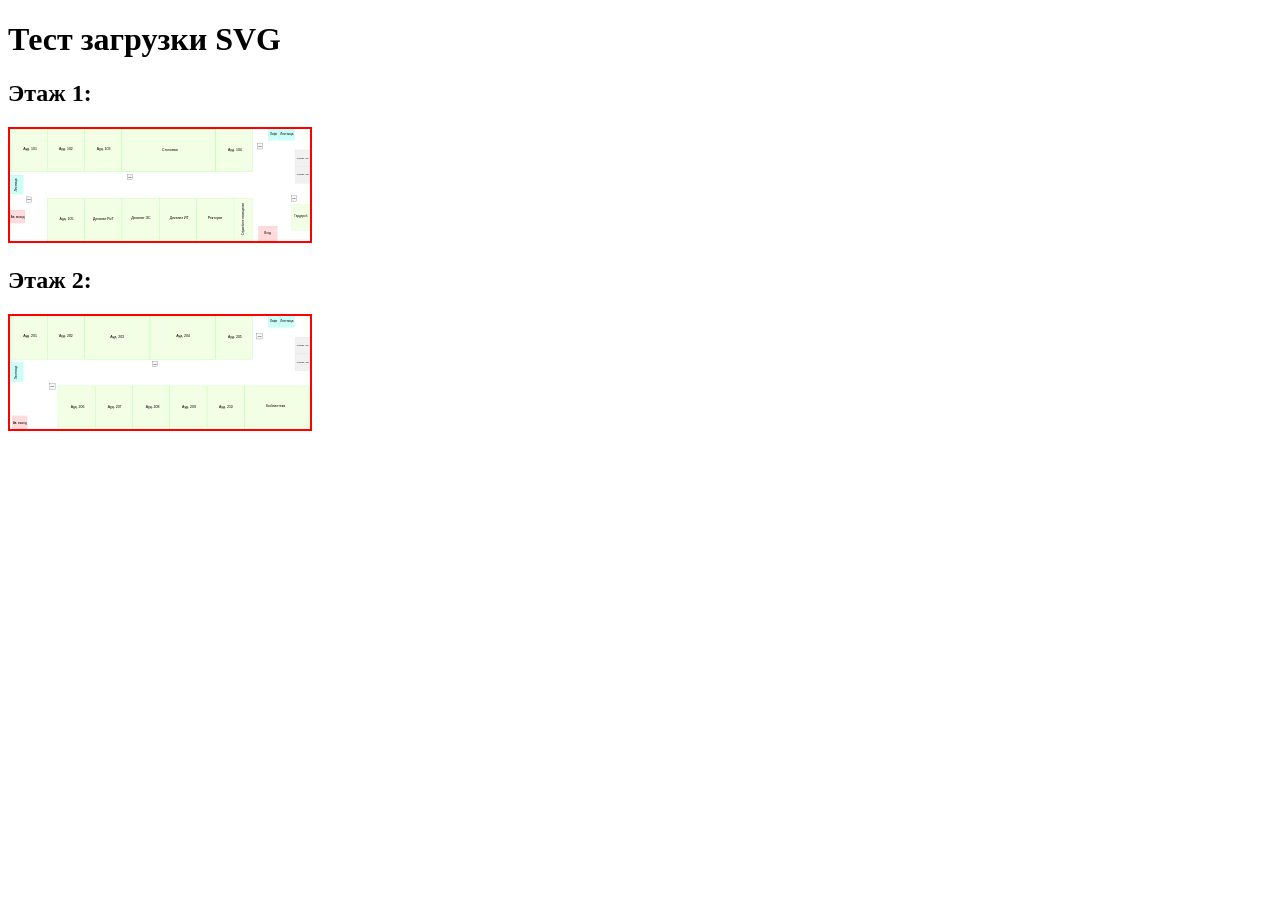
<file: frontend/test-paths.html>
<!DOCTYPE html>
<html>
<head>
    <title>Test SVG Paths</title>
</head>
<body>
    <h1>Тест загрузки SVG</h1>
    
    <h2>Этаж 1:</h2>
    <img src="assets/floor1_without_corridors.svg" style="width: 300px; border: 2px solid red;" onerror="console.error('Floor 1 error')" onload="console.log('Floor 1 loaded')">
    
    <h2>Этаж 2:</h2>
    <img src="assets/floor2_without_corridors.svg" style="width: 300px; border: 2px solid red;" onerror="console.error('Floor 2 error')" onload="console.log('Floor 2 loaded')">

    <script>
        console.log('Testing SVG paths...');
    </script>
</body>
</html>
</file>
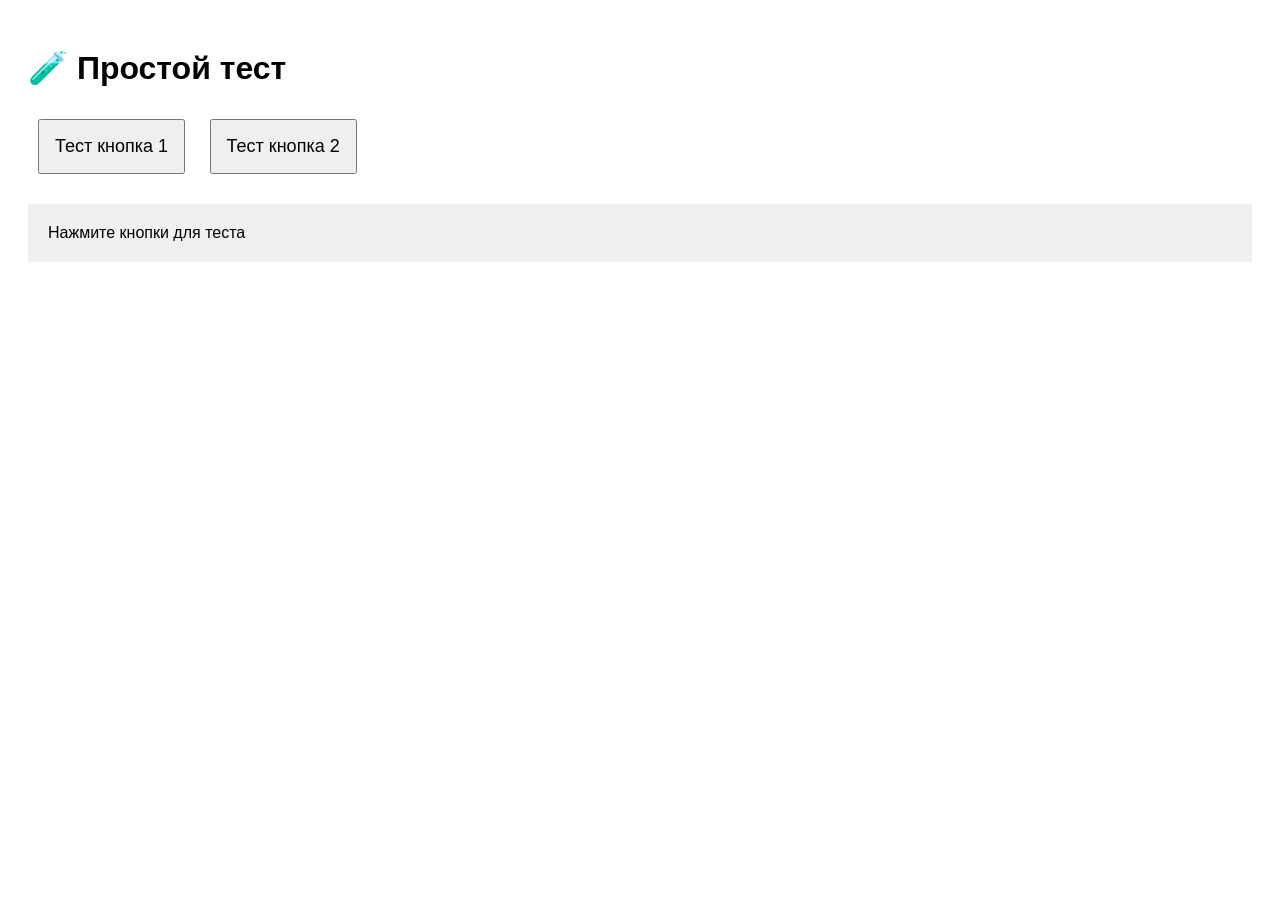
<file: frontend/test-simple.html>
<!DOCTYPE html>
<html>
<head>
    <title>Simple Test</title>
    <style>
        body { font-family: Arial; padding: 20px; }
        button { padding: 15px; margin: 10px; font-size: 18px; }
        #status { padding: 20px; background: #f0f0f0; margin: 20px 0; }
    </style>
</head>
<body>
    <h1>🧪 Простой тест</h1>
    
    <button onclick="testButton1()">Тест кнопка 1</button>
    <button onclick="testButton2()">Тест кнопка 2</button>
    
    <div id="status">Нажмите кнопки для теста</div>

    <script>
        function testButton1() {
            document.getElementById('status').innerHTML = '✅ Кнопка 1 работает!';
            console.log('Кнопка 1 нажата');
        }

        function testButton2() {
            document.getElementById('status').innerHTML = '✅ Кнопка 2 работает!';
            console.log('Кнопка 2 нажата');
        }

        console.log('✅ Скрипт загружен');
    </script>
</body>
</html>
</file>
